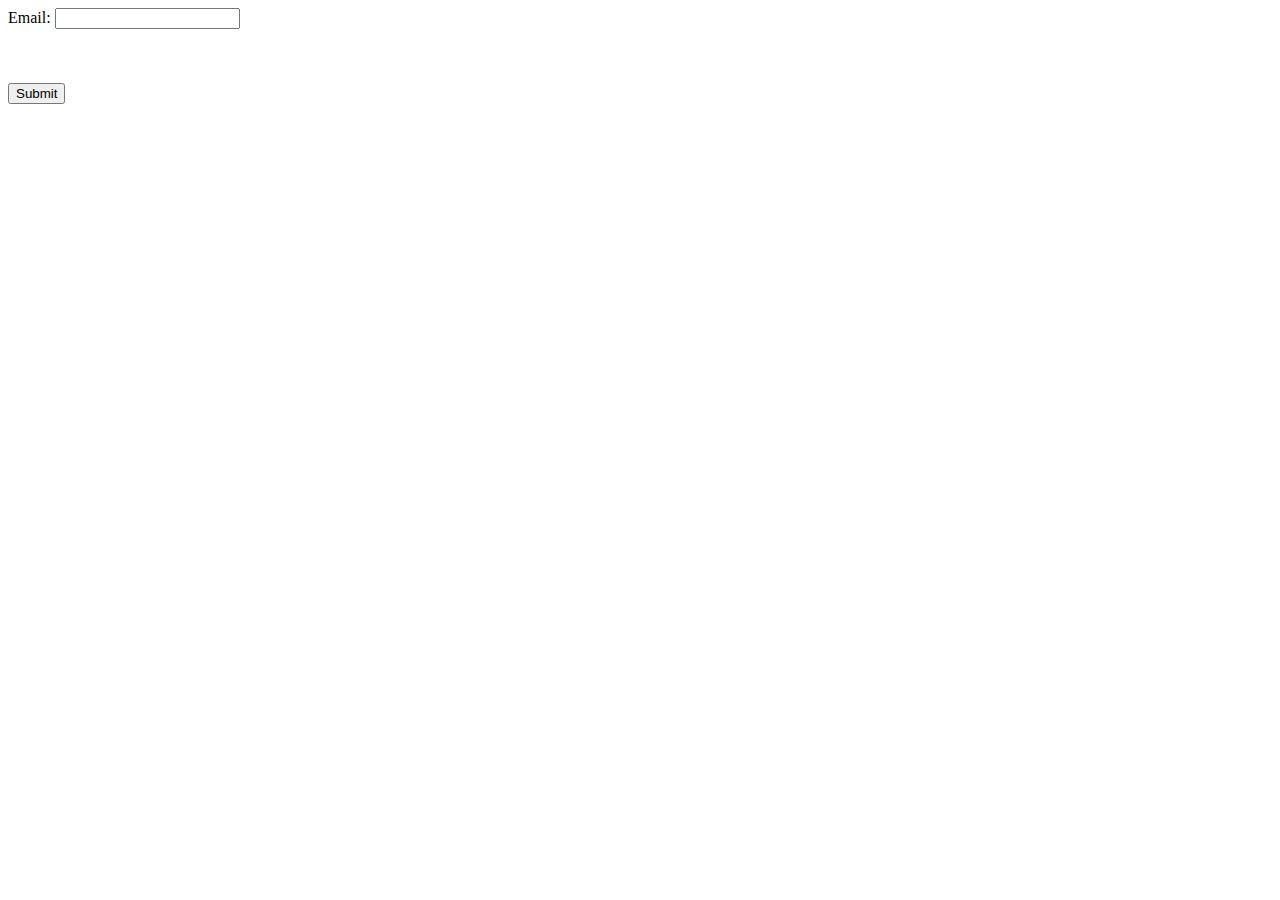
<file: JS ASSIGNMENT 02/index.html>
<!DOCTYPE html>
<html lang="en">
<head>
    <meta charset="UTF-8">
    <meta name="viewport" content="width=device-width, initial-scale=1.0">
    <title>Document</title>
</head>
<body>
    <form onsubmit="return myfun()">
    <div class="form-group">
        <label>Email:</label>
        <input type="email" name="" id="emailcheck" class="form-control"><br> <br>
    <span id="showmsg"></span>
    </div>
    <br><br>
    <button class="btn btn-primary">Submit</button>
    </form>
    <script>
        
        function myfun(){
            var emailcheck = document.getElementById('emailcheck').value;
        var pattern =/^[A-Za-z._]{3,}@[A-Za-z]{3,}[.]{1,}[A-Za-z.]{2,6} $/
        ;
            if(pattern.test(emailcheck)){
             document.getElementById('showmsg').innerHTML="Hurray this valid mail is correct";
            }else{
                 document.getElementById('showmsg').innerHTML="Hurray this mail is incoorect";
             
                }
                return false;
        }
    </script>
</body>
</html>
</file>
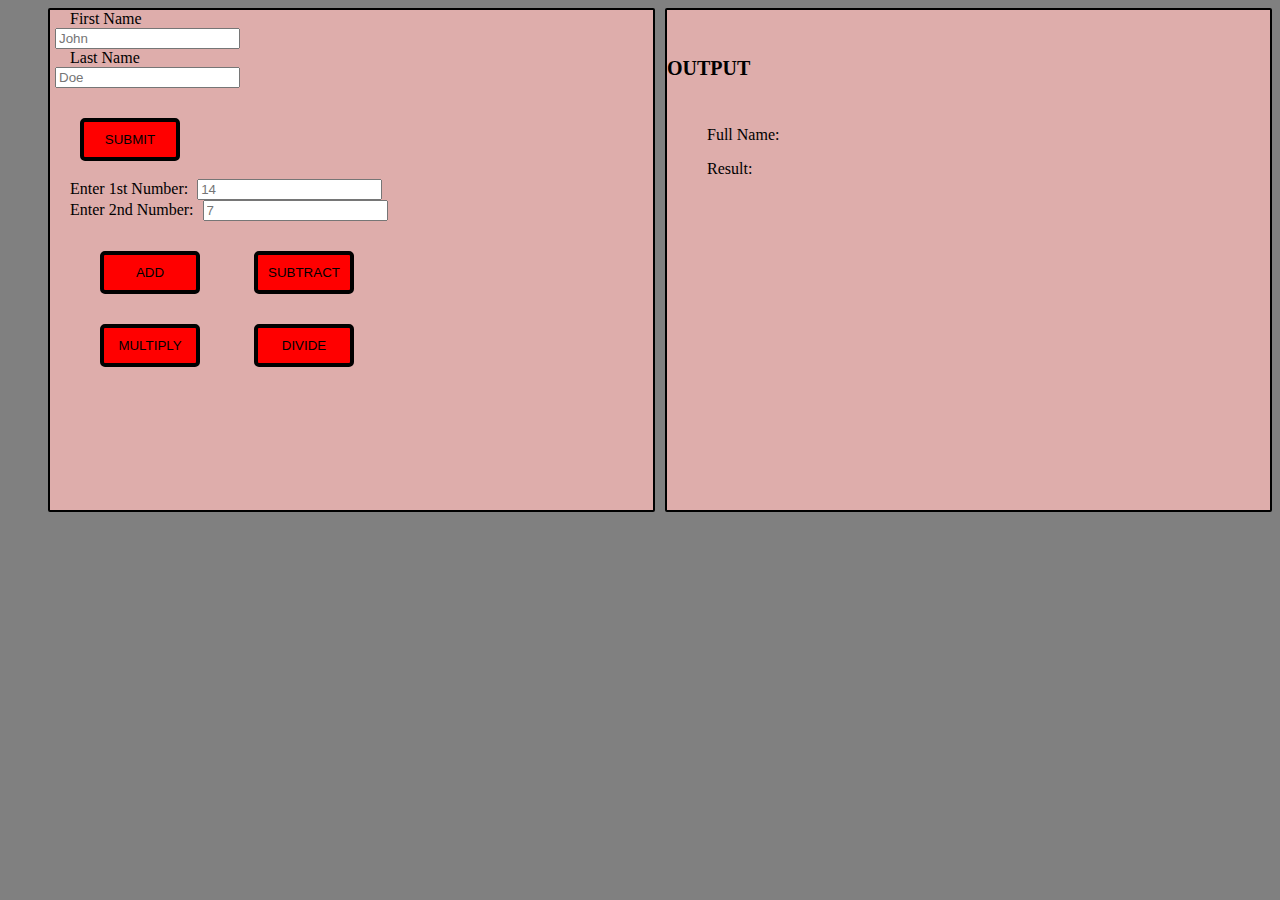
<file: JS ASSIGNMENT 01/JSAssignment01.html>
<!DOCTYPE html>
<html lang="en">

<head>
    <meta charset="UTF-8">
    <meta name="viewport" content="width=device-width, initial-scale=1.0">
    <title>Javascript Assignment 1</title>
    <link rel="stylesheet" href="./JS.css">
   
</head>

<body>
    <div class="container">

        <div class="inputcontainer">
            <label for="fname"> First Name </label> <br>
            <input type="text" name="fname" id="fname" placeholder="John" class="int">
            <br>
            <label for="lname"> Last Name </label> <br>
            <input type="text" name="lname" id="lname" placeholder="Doe" class="int">
            <br>
            <button id="submitBtn">SUBMIT</button>
            <br> <br>
            <label for="1st num"> Enter 1st Number:</label>
            <input type="number" name="1st num" id="1stnum" placeholder="14">
            <br>
            <label for="2nd num "> Enter 2nd Number: </label>
            <input type="number" name="2nd num" id="2ndnum" placeholder="7">

            <div class="calculate">
                <button id="addBtn" onclick="addnum()">ADD</button>
                <button id="subtractBtn"onclick="subnum()">SUBTRACT</button> <br>
                <button  id="multiplyBtn" onclick="mulnum()" >MULTIPLY</button>
                <button id="divideBtn"onclick="divnum()">DIVIDE</button><br>
            </div>
        </div>
        <div class="outputcontainer">
            <h6 style="font-size: 20px;">OUTPUT</h6>
            <p class="fn">Full Name: <span id="fullName"></span></p>
            <p class="fn">Result: <span id="result"></span></p>
        </div>
    </div>

    <script src="./assignment.js"></script>
</body>

</html>
</file>
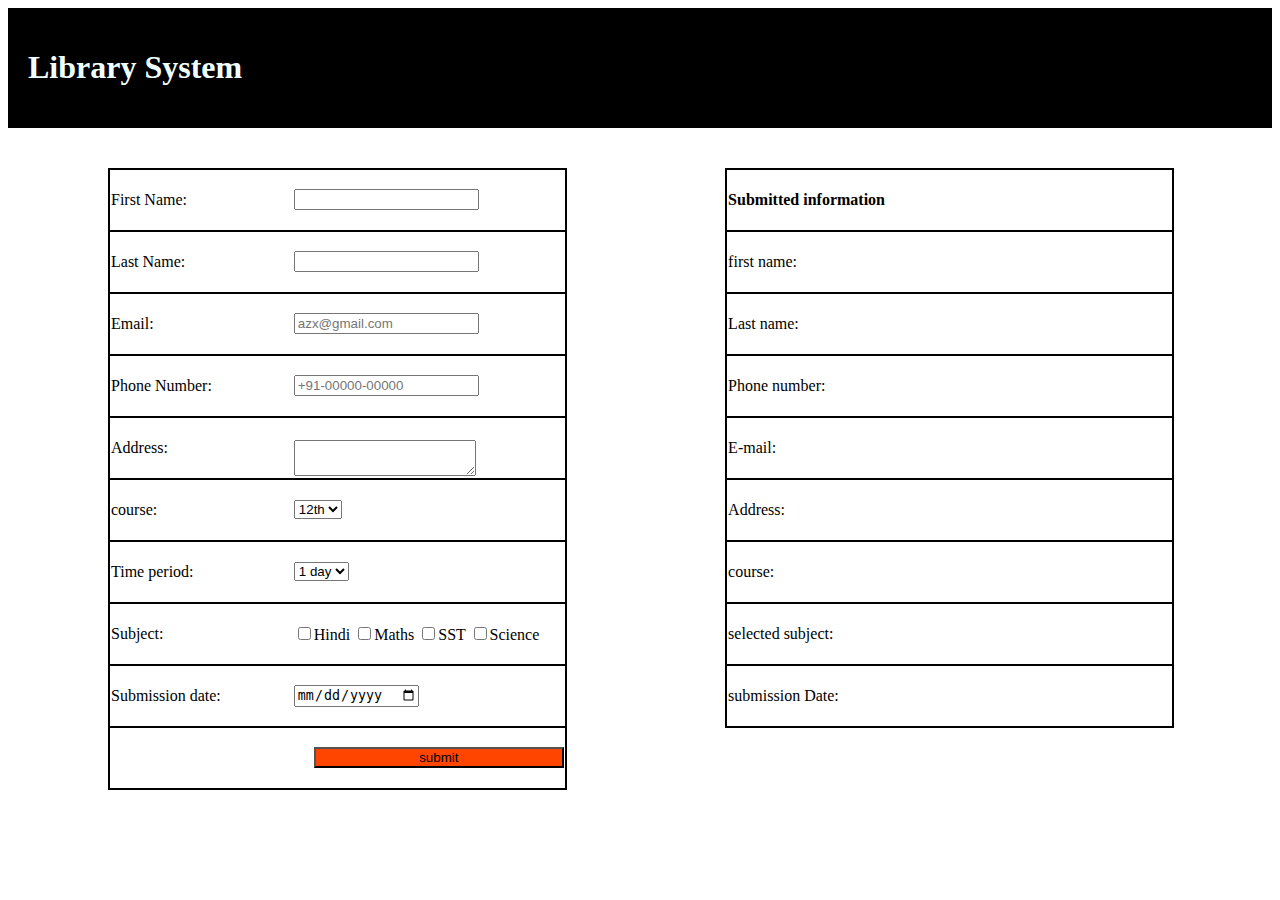
<file: JS ASSIGNMENT 02/assignment_02.html>
<html lang="en">
<head>
    <meta charset="UTF-8">
    <meta name="viewport" content="width=device-width, initial-scale=1.0">
    <link rel="stylesheet" href="style2.css">
    <title>Document</title>
</head>
<body>
    <div class="div1"><h1>Library System</h1></div>
  <div style="display: flex;"><div class="done">
    <table>
        <from>
         <tr>
            <td>First Name:</td>
            <td><input type="text" id="fname"><br>
            <span id="f"></span></td>
            </tr>
        <tr>
            <td>Last Name:</td>
           <td><input type="text" id="lname"><br>
            <span id="l"></span></td>
        </tr>


           <tr>
            <td>Email:</td>
            <td><input type="text" id="Email" placeholder="azx@gmail.com"><br>
            <span id="em"></span></td>
        </tr>

           <tr>
            <td>Phone Number:</td>
           <td><input type="number" id="pnumber" placeholder="+91-00000-00000"><br>
            <span id="pn"></span></td>
        </tr>

           <tr>
           <td>Address:</td>
            <td><textarea type="text" id="address"></textarea><br>
            <span id="adrs"></span></td>
        </tr>

            <tr>
        <td>course:</td>
         <td> <select name="course" id="course">
            <option  value="12th">12th</option>
            <option  value="10th">10th</option></select><br>
            <span id="crse"></span></td>
        </tr>

           <tr>
            <td>Time period:</td>
           <td><select id="tperiod">
            <option  value="1day">1 day</option>
            <option  value="2day">2 day</option>
            <option  value="3day">3 day</option>
            <option  value="4day">4 day</option>
            </select></td><br><br></tr>

          <tr>
          <td>Subject:</td>
           <td>
            <input type="checkbox" id="subj" value="Hindi" onclick="checkBox(event)">Hindi
            <input type="checkbox" id="subj" value="Maths" onclick="checkBox(event)">Maths
            <input type="checkbox" id="subj" value="SST"   onclick="checkBox(event)">SST
            <input type="checkbox" id="subj" value="Science" onclick="checkBox(event)">Science<br>
            <span id="sub"></span></td>
           </tr>

            <tr>
            <td>Submission date:</td>
            <td><input type="date" id="date" placeholder="dd/mm/yyyy"><br>
            <span id="dte"></span></td>
            </tr>
            <tr><td></td>
                <td>
            <input type="button" value="submit" class="submit" onclick="fun()"></td></tr>
          
        </from>
        </table>
        </div>
        <script>
                const arr=[]

            function checkBox(val)
            {
               // console.log(val.target.checked);
                if(val.target.checked)
                {
                    arr.push(val.target.value)

                }
                else{
                    arr.pop()
                }
               // console.log(arr)


            }
            function fun()
            {
            let x=document.getElementById("fname").value;
            let y=x.length;
            let ln=document.getElementById("lname").value;
            let lnl=ln.length;
            let p=document.getElementById("pnumber").value;
            let pl=p.length;
            let ad=document.getElementById("address").value;
            let adl=ad.length;
            let d= document.getElementById("date").value;
            let date = new Date(d)
            let mnt=date.getMonth()+1
            
            let myDate=date.getDate()+'/'+mnt+'/'+date.getFullYear()

            var mail=document.getElementById("Email").value;
            var ml=mail.length;
            let text="@";
            var regx = /^([a-zA-Z0-9\._]+)@([a-zA-Z0-9])+.([a-z]+)(.[a-z]+)?$/
            var fcourse1=document.getElementById("course").value;
            var fsubject=document.getElementById("subj").value;


            //for firstname
            if(x=="")
            {
              document.getElementById("f").innerHTML="Name can't be empty";
            }
            if(y>=1&&y<3)
            {
                
                document.getElementById("f").innerHTML="Name must be greater then 3 characters";
            }
            if(y>=3)
           {
            document.getElementById("f").innerHTML="";
           }
            
          //for last name
            if(lnl=="")
            {
              document.getElementById("l").innerHTML=" Last Name can't be empty";
            }
            if(lnl>=1&&lnl<3)
            {
                document.getElementById("l").innerHTML="Last Name must be greater then 3 characters";
            }
           if(lnl>=3)
           {
            document.getElementById("l").innerHTML="";
           }
        //for E-mail
        if(mail==""){
           document.getElementById("em").innerHTML="please enter email";
          }if(ml>1&&mail.match(/@/)!=text){
           document.getElementById("em").innerHTML="Please enter valid email";
          }if(mail.match(/@/)==text){
            document.getElementById("em").innerHTML="";
          }

           //for phone number
           
           if(pl>=12)
           {
            document.getElementById("pn").innerHTML="you have enter the greater than 10 digit";
           }
           if(pl>1&&pl<12)
           {
            document.getElementById("pn").innerHTML="you have entered less than 10 digits";
           }
           if(pl==12){
            document.getElementById("pn").innerHTML="";
           }
           else
           {
            document.getElementById("pn").innerHTML="phone number format should be +91-xxxxxx-xxxxx";
           }
          



           //for address
           if(adl<5||ad=="")
           {
            document.getElementById("adrs").innerHTML="address should be 5 to 500 chracter";
           }else{
            document.getElementById("adrs").innerHTML="";
           }
           //for date
           if(d=="")
           {
            document.getElementById("dte").innerHTML="date format should be dd-mm-yyyy";
           }else{
            document.getElementById("dte").innerHTML="";
           }

          //for subject
           if(arr.length<=1){
            document.getElementById("sub").innerHTML="Please select alleast 2 subjects";
           }
           else{
            document.getElementById("sub").innerHTML="";
           }
           if(x && ln && p && ad && d && mail && fcourse1 && arr.length>=2)
           {

            document.getElementById("ff").innerHTML=x;
            document.getElementById("f").innerHTML="";

            document.getElementById("lnme").innerHTML=ln;
            document.getElementById("l").innerHTML="";

            document.getElementById("fn").innerHTML=p;
            //document.getElementById("pn").innerHTML="";

            document.getElementById("fa").innerHTML=ad;
            document.getElementById("adrs").innerHTML="";

            document.getElementById("fc").innerHTML=fcourse1;
            document.getElementById("crse").innerHTML="";

            document.getElementById("fs").innerHTML=arr;
            document.getElementById("sub").innerHTML="";

            document.getElementById("fd").innerHTML=myDate;
            document.getElementById("dte").innerHTML="";

            document.getElementById("fe").innerHTML=mail;
          
           }

         }
        </script> 
        <div  style="padding: 0px; margin-top:40px; margin-left:200px;">
            <table>
                <th>Submitted information</th>
                <tr>
                    <td>
                    first name:
                    </td>
                    <td><p id="ff"></p></td>
                </tr>

                <tr>
                    <td>
                     Last name:
                     </td>
                     <td><p id="lnme"></p></td>
                </tr>

                <tr>
                    <td>
                     Phone number:
                    </td>
                    <td><p id="fn"></p></td>
                </tr>

                <tr>
                    <td>
                     E-mail:
                 </td>
                 <td><p id="fe"></p></td>
                </tr>

                <tr>
                    <td>
                    Address:
                    </td>
                    <td><p id="fa"></p></td>
                </tr>
                 
                <tr>
                    <td>
                    course:
                    </td>
                    <td><p id="fc"></p></td>
                </tr>

                
                <tr>
                    <td>
                     selected subject:
                   </td>
                   <td><p id="fs"></p></td>
               </tr>

               <tr>
                <td>
                submission Date:
                </td>
                <td><p id="fd"></p></td>
        </tr>
        </div>
    </div>
    </body>
</html>
</file>
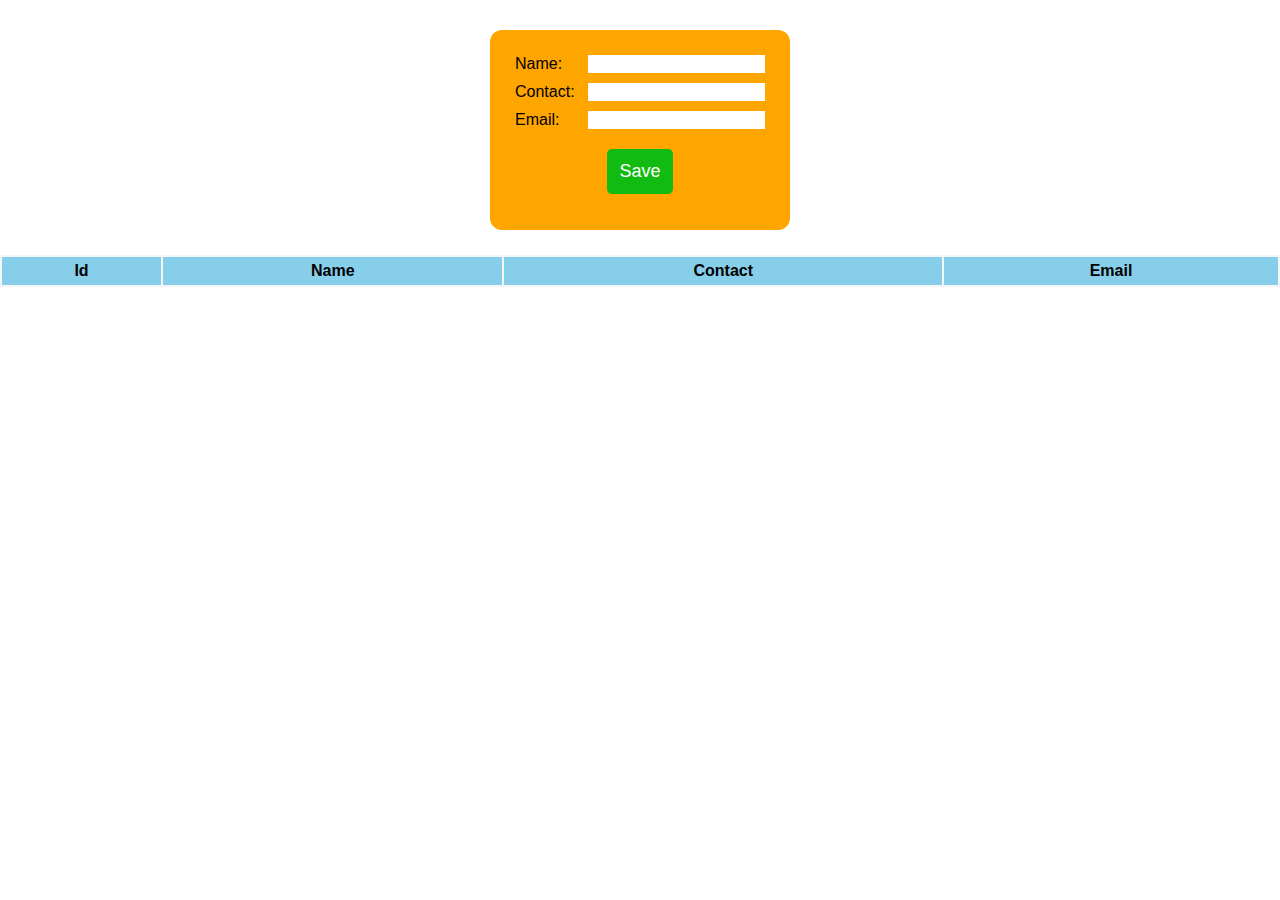
<file: JS Assignment 03/js_assignment03.html>
<!DOCTYPE html>
<html lang="en">
<head>
    <meta charset="UTF-8">
    <meta name="viewport" content="width=device-width, initial-scale=1.0">
    <title>Assignment 03</title>
    <link rel="stylesheet" href="style.css">
</head>
<body>
    

    <div class="container flex">
        <div class="bcontainer flex">
            <label for="name">Name:</label>
            <input type="text" id="name">
        </div>
        
        <div class="bcontainer flex">
            <label for="contact">Contact:</label>
            <input type="text" id="contact">
        </div>
        
        <div class="bcontainer flex">
            <label for="email">Email:</label>
            <input type="text" id="email">
        </div>
        
        <div class="bcontainer flex">
            <button id="btn">Save</button> 
        </div>
    </div>

    <table id="table">
        <tr>
            <th>Id</th>
            <th>Name</th>
            <th>Contact</th>
            <th>Email</th>
        </tr>
    </table>

    <script src="script.js"></script>

</body>
</html>
</file>
<file: JS ASSIGNMENT 01/JS.css>
/* *{
    margin: 0;
    padding: 0; */

body{
    background-color: grey;
    /* border: 5px solid brown; */
   
}
.container{
    display: flex;
    
    justify-content: space-around;  
    align-items: flex-start;
    gap: 10px;
}
.inputcontainer{
    width: 50%;
    height: 500px;
    background-color: #deadab;
    border-radius: 2px;
    border: 2px solid black;
    margin-left: 40px;
}
.outputcontainer{
    width: 50%;
    height: 500px;
    border: 2px solid black;
    background-color: #deadab;
    border-radius: 2px;
}
label{
    margin-left: 20px;
}
input{
    margin-left: 5px;
}
.fn{
    margin-left: 40px;
}
#submitBtn{
    margin-left: 30px;
}
button{

    /* justify-content: space-between; */
    width: 100px;
    align-items: center;
    text-align: center;
    border: 4px solid black;
    /* margin-top: 20px; */
    background-color: red;
    border-radius: 5px;
    display: inline-block;
    text-decoration: none;
    padding: 10px;
    /* margin-bottom: 0.1px; */
    margin-left: 50px;
    margin-top: 30px;

}
</file>
<file: JS ASSIGNMENT 02/style2.css>
.done
{
    margin-left:100px;
    width:33%;
    margin-top:4px;
}
span
{
  color:red;
  margin-left:0px;
}
textarea
{
    margin-top: 20px;
}
.submit
{
    background-color: orangered;
    margin-left: 70px;
    width:250px;
    margin-left:20px;
}
tr
{
    border: 2px solid black;
    column-span:3;
    text-align:left;
    height:62px;
    width:200px;
}
td
{
    width:200px;
}
table
{
    border-collapse: collapse;
    width:110%;
}
.div1
{
    background-color: black;
    color:azure;
    padding: 20px 20px 20px 20px;
}
</file>
<file: JS Assignment 03/style.css>
* {
    margin: 0;
    padding: 0;
    box-sizing: border-box;
    font-family: 'Lucida Sans', 'Lucida Sans Regular', 'Lucida Grande', 'Lucida Sans Unicode', Geneva, Verdana, sans-serif;
}

body {
    display: flex;
    align-items: center;
    justify-content: center;
    margin-top: 30px;
    flex-direction: column;
    gap: 25px;

}

.flex {
    display: flex;
}

.container {
    background-color: orange;
    height: 200px;
    width: 300px;
    flex-direction: column;
    gap: 10px;
    border-radius: 12px;
    align-items: center;
    padding: 25px;
}

.bcontainer {
    width: 100%;
    justify-content: space-between;
}

button {
    padding: 5px;
    border: none;
    cursor: pointer;
}

#btn {
    margin: 10px auto;
    padding: 12px;
    background-color: rgb(17, 187, 17);
    color: white;
    border: none;
    border-radius: 5px;
    font-size: 18px;
    cursor: pointer;
    font-weight: 400;
}

table{
    width: 100%;
    border-collapse: collapse;
}
table,th,td {
    border: 2px solid whitesmoke;
    border-spacing: 15px;
    padding: 5px;


}

th {
    background-color: skyblue;
}

td {
    background-color: lightcoral;
}

input[type=text]{
    border: none;
    /* cursor: pointer; */
    outline: none;
}
</file>
